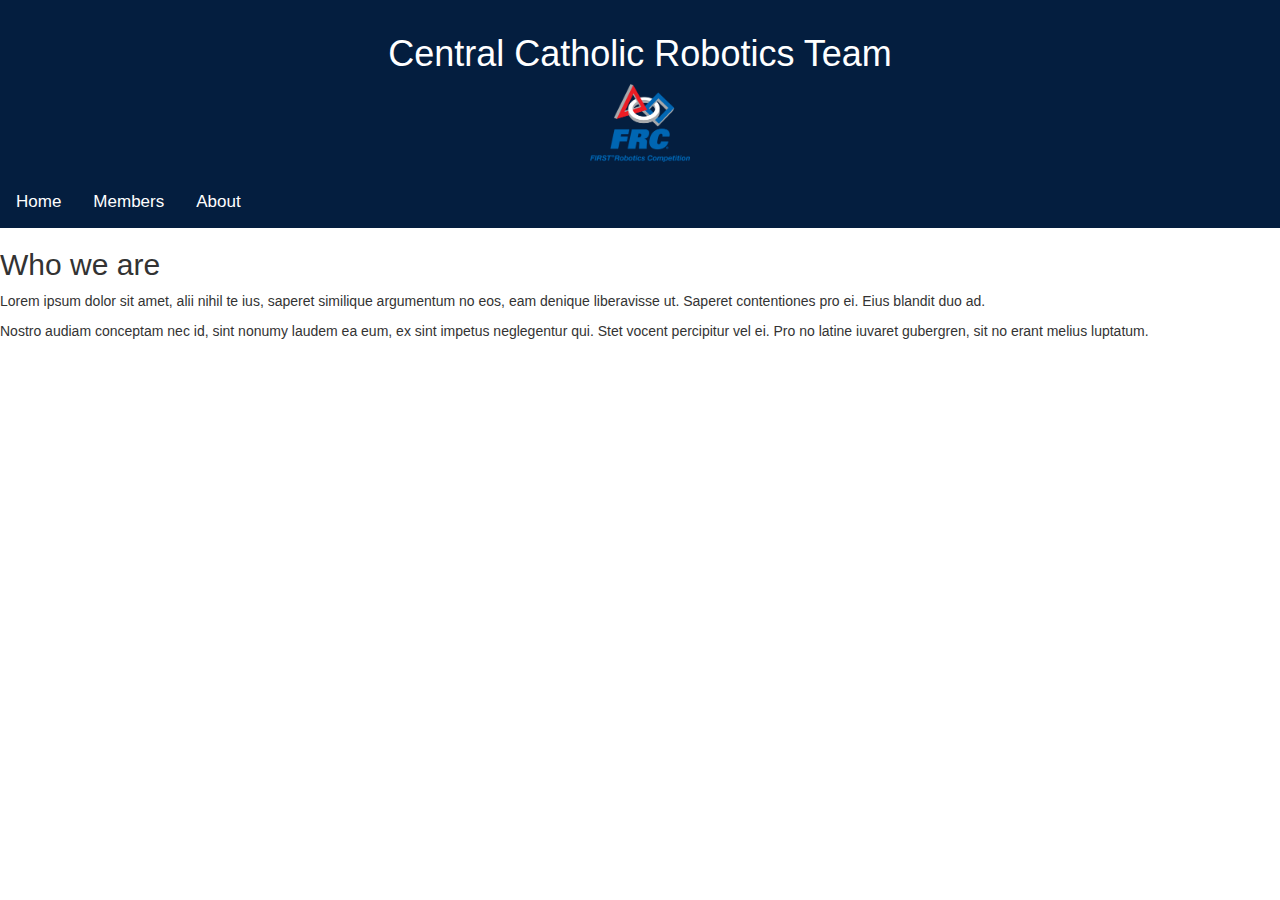
<file: about.html>
<!DOCTYPE html>
<html>
<head>
  <title>About</title>
  <link rel="stylesheet" href="https://maxcdn.bootstrapcdn.com/bootstrap/3.3.7/css/bootstrap.min.css">
  <link href="style.css" rel="stylesheet">
    
<style>
</style>
    
</head>
    
    
<body>
 
<!-- <div class="container"> -->

<header>
   <h1>Central Catholic Robotics Team</h1>
   <img src="images/Frc.png" alt="Top" style="width:8%">
</header>
  
<nav id="tabs ul"> </nav>
    
    
<div class="rowhome">
  <div class="columnhome">
    <h2>Who we are</h2> 
    <p>Lorem ipsum dolor sit amet, alii nihil te ius, saperet similique argumentum no eos, eam denique liberavisse ut. Saperet contentiones pro ei. Eius blandit duo ad.</p>
    <p>Nostro audiam conceptam nec id, sint nonumy laudem ea eum, ex sint impetus neglegentur qui. Stet vocent percipitur vel ei. Pro no latine iuvaret gubergren, sit no erant melius luptatum.</p>
  </div>    
</div>

<script src="script.js"></script>

</body>
</html>
</file>
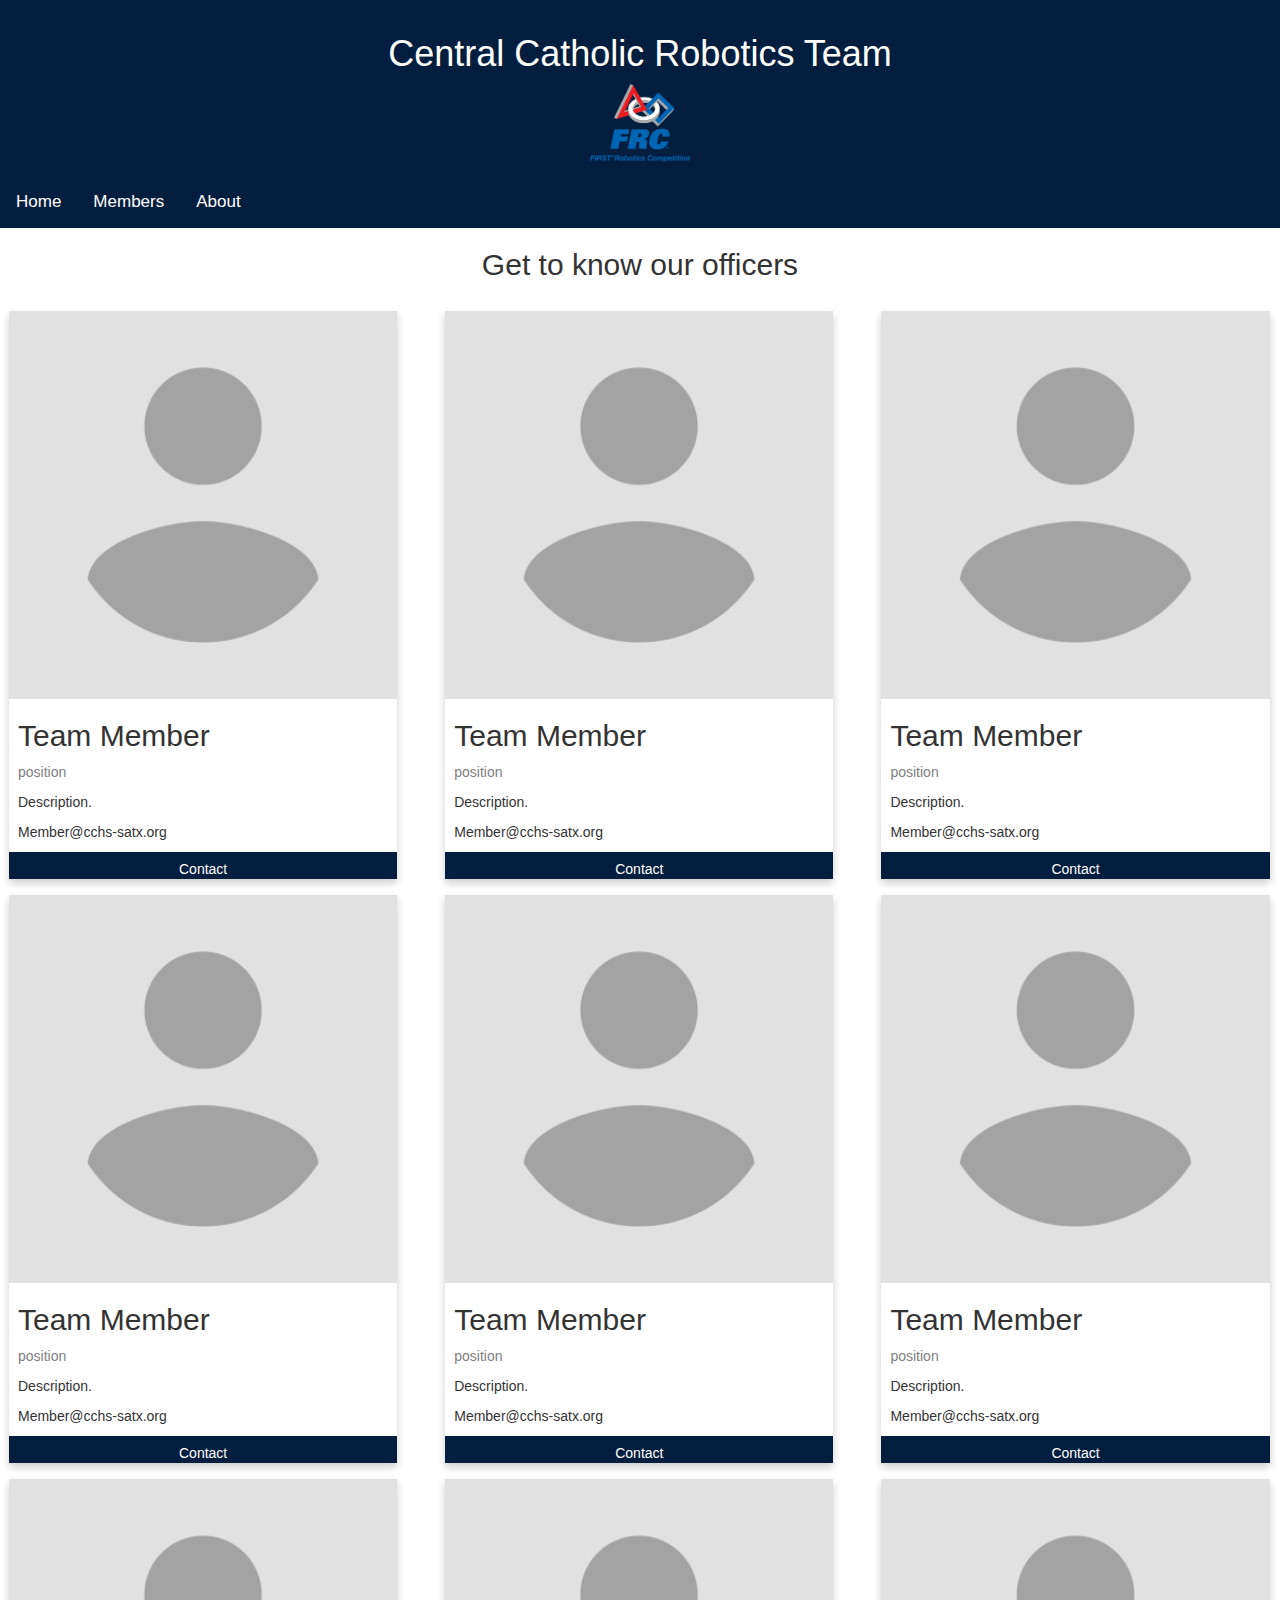
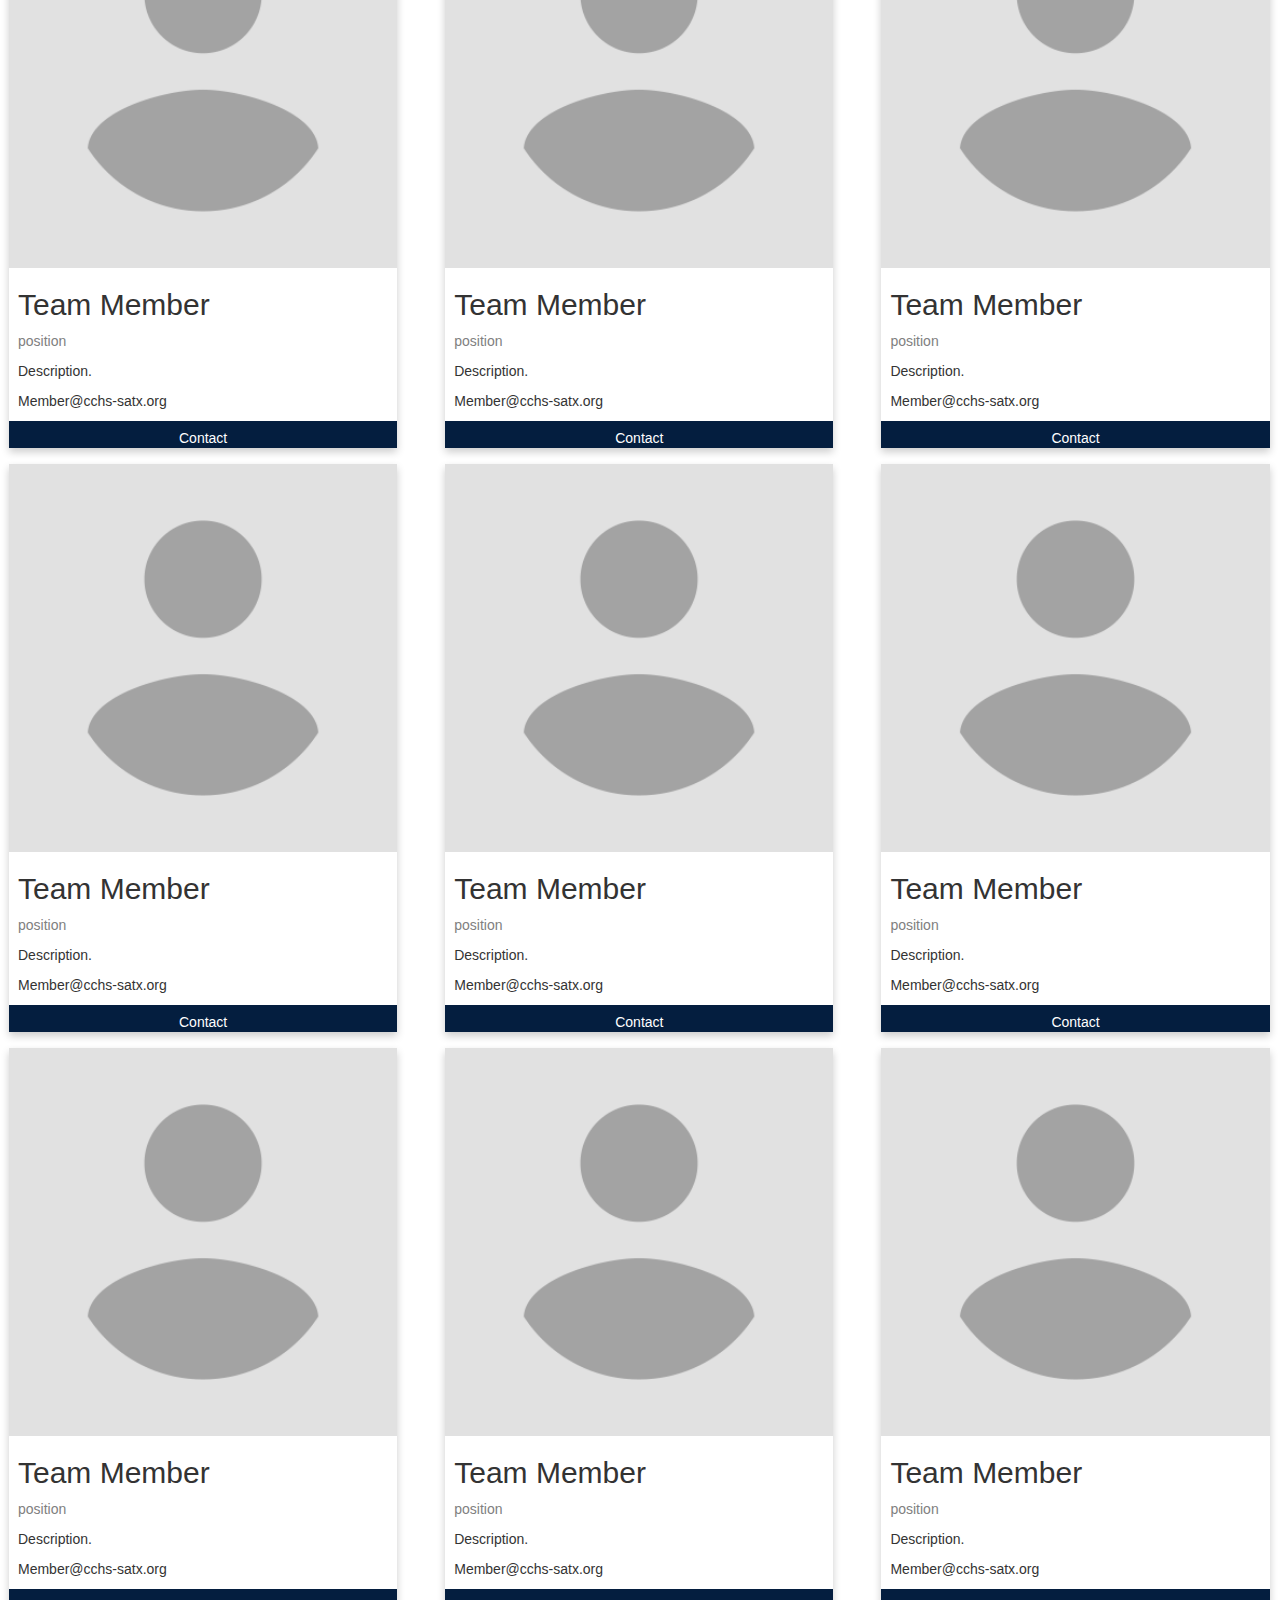
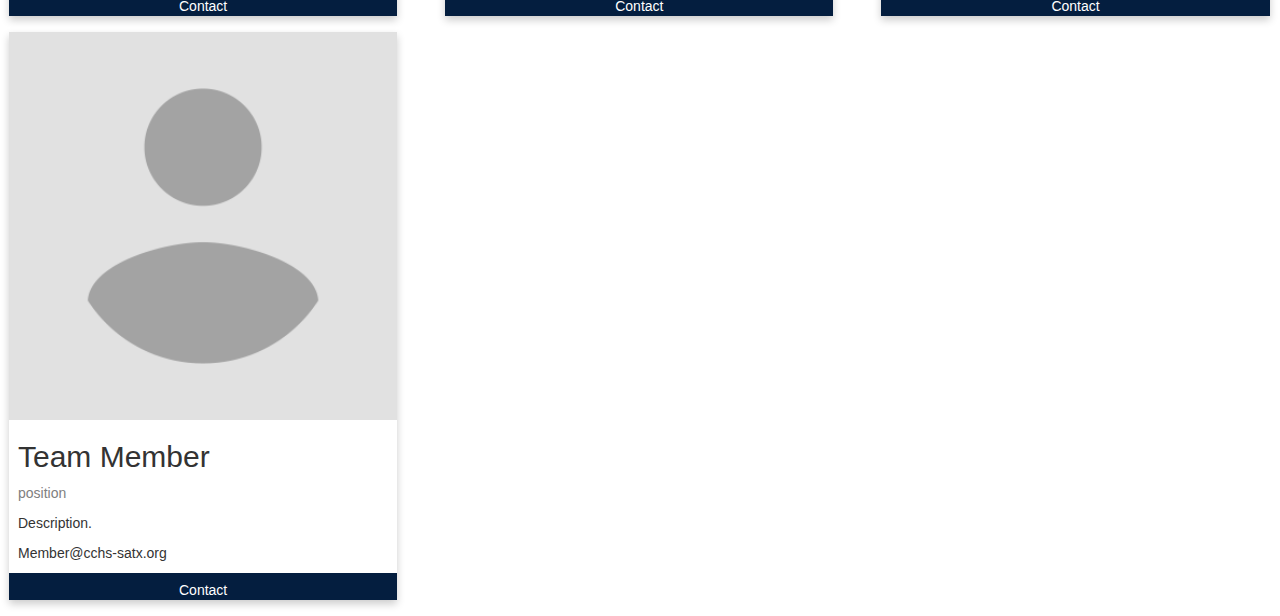
<file: members.html>
<!DOCTYPE html>
<html>
<head>
  <title>About</title>
  <link rel="stylesheet" href="https://maxcdn.bootstrapcdn.com/bootstrap/3.3.7/css/bootstrap.min.css">
  <link href="style.css" rel="stylesheet">
    
<style>
</style>
    
</head>
    
    
<body>


<header>
   <h1>Central Catholic Robotics Team</h1>
   <img src="images/Frc.png" alt="Top" style="width:8%">
</header>
  
<nav id="tabs ul"> </nav>

<div align="center">
<h2>Get to know our officers</h2>
</div>
    
<br>

<div class="row">
  <div class="column">
    <div class="card">
      <img src="images/placeholder.png" alt="Top" style="width:100%">
      <div class="container">
        <h2>Team Member</h2>
        <p class="title">position</p>
        <p>Description.</p>
        <p>Member@cchs-satx.org</p>
      </div>
    <a class="member-link" href="mailto:Member@cchs-satx.org">Contact</a> 
    </div>
  </div>

    <div class="column">
    <div class="card">
      <img src="images/placeholder.png" alt="Top" style="width:100%">
      <div class="container">
        <h2>Team Member</h2>
        <p class="title">position</p>
        <p>Description.</p>
        <p>Member@cchs-satx.org</p>
      </div>
    <a class="member-link" href="mailto:Member@cchs-satx.org">Contact</a> 
    </div>
  </div>

  <div class="column">
    <div class="card">
      <img src="images/placeholder.png" alt="Top" style="width:100%">
      <div class="container">
        <h2>Team Member</h2>
        <p class="title">position</p>
        <p>Description.</p>
        <p>Member@cchs-satx.org</p>
      </div>
    <a class="member-link" href="mailto:Member@cchs-satx.org">Contact</a> 
    </div>
  </div>
  
    <div class="column">
    <div class="card">
      <img src="images/placeholder.png" alt="Top" style="width:100%">
      <div class="container">
        <h2>Team Member</h2>
        <p class="title">position</p>
        <p>Description.</p>
        <p>Member@cchs-satx.org</p>
      </div>
    <a class="member-link" href="mailto:Member@cchs-satx.org">Contact</a> 
    </div>
  </div>
  
    <div class="column">
    <div class="card">
      <img src="images/placeholder.png" alt="Top" style="width:100%">
      <div class="container">
        <h2>Team Member</h2>
        <p class="title">position</p>
        <p>Description.</p>
        <p>Member@cchs-satx.org</p>
      </div>
    <a class="member-link" href="mailto:Member@cchs-satx.org">Contact</a> 
    </div>
  </div>
  
    <div class="column">
    <div class="card">
      <img src="images/placeholder.png" alt="Top" style="width:100%">
      <div class="container">
        <h2>Team Member</h2>
        <p class="title">position</p>
        <p>Description.</p>
        <p>Member@cchs-satx.org</p>
      </div>
    <a class="member-link" href="mailto:Member@cchs-satx.org">Contact</a> 
    </div>
  </div>
  
    <div class="column">
    <div class="card">
      <img src="images/placeholder.png" alt="Top" style="width:100%">
      <div class="container">
        <h2>Team Member</h2>
        <p class="title">position</p>
        <p>Description.</p>
        <p>Member@cchs-satx.org</p>
      </div>
    <a class="member-link" href="mailto:Member@cchs-satx.org">Contact</a> 
    </div>
  </div>
  
    <div class="column">
    <div class="card">
      <img src="images/placeholder.png" alt="Top" style="width:100%">
      <div class="container">
        <h2>Team Member</h2>
        <p class="title">position</p>
        <p>Description.</p>
        <p>Member@cchs-satx.org</p>
      </div>
    <a class="member-link" href="mailto:Member@cchs-satx.org">Contact</a> 
    </div>
  </div>
  
    <div class="column">
    <div class="card">
      <img src="images/placeholder.png" alt="Top" style="width:100%">
      <div class="container">
        <h2>Team Member</h2>
        <p class="title">position</p>
        <p>Description.</p>
        <p>Member@cchs-satx.org</p>
      </div>
    <a class="member-link" href="mailto:Member@cchs-satx.org">Contact</a> 
    </div>
  </div>
  
    <div class="column">
    <div class="card">
      <img src="images/placeholder.png" alt="Top" style="width:100%">
      <div class="container">
        <h2>Team Member</h2>
        <p class="title">position</p>
        <p>Description.</p>
        <p>Member@cchs-satx.org</p>
      </div>
    <a class="member-link" href="mailto:Member@cchs-satx.org">Contact</a> 
    </div>
  </div>
  
   <div class="column">
    <div class="card">
      <img src="images/placeholder.png" alt="Top" style="width:100%">
      <div class="container">
        <h2>Team Member</h2>
        <p class="title">position</p>
        <p>Description.</p>
        <p>Member@cchs-satx.org</p>
      </div>
    <a class="member-link" href="mailto:Member@cchs-satx.org">Contact</a> 
    </div>
  </div>
  
    <div class="column">
    <div class="card">
      <img src="images/placeholder.png" alt="Top" style="width:100%">
      <div class="container">
        <h2>Team Member</h2>
        <p class="title">position</p>
        <p>Description.</p>
        <p>Member@cchs-satx.org</p>
      </div>
    <a class="member-link" href="mailto:Member@cchs-satx.org">Contact</a> 
    </div>
  </div>
  
    <div class="column">
    <div class="card">
      <img src="images/placeholder.png" alt="Top" style="width:100%">
      <div class="container">
        <h2>Team Member</h2>
        <p class="title">position</p>
        <p>Description.</p>
        <p>Member@cchs-satx.org</p>
      </div>
    <a class="member-link" href="mailto:Member@cchs-satx.org">Contact</a> 
    </div>
  </div>
  
    <div class="column">
    <div class="card">
      <img src="images/placeholder.png" alt="Top" style="width:100%">
      <div class="container">
        <h2>Team Member</h2>
        <p class="title">position</p>
        <p>Description.</p>
        <p>Member@cchs-satx.org</p>
      </div>
    <a class="member-link" href="mailto:Member@cchs-satx.org">Contact</a> 
    </div>
  </div>
  
    <div class="column">
    <div class="card">
      <img src="images/placeholder.png" alt="Top" style="width:100%">
      <div class="container">
        <h2>Team Member</h2>
        <p class="title">position</p>
        <p>Description.</p>
        <p>Member@cchs-satx.org</p>
      </div>
    <a class="member-link" href="mailto:Member@cchs-satx.org">Contact</a> 
    </div>
  </div>
  
    <div class="column">
    <div class="card">
      <img src="images/placeholder.png" alt="Top" style="width:100%">
      <div class="container">
        <h2>Team Member</h2>
        <p class="title">position</p>
        <p>Description.</p>
        <p>Member@cchs-satx.org</p>
      </div>
    <a class="member-link" href="mailto:Member@cchs-satx.org">Contact</a> 
    </div>
  </div>
</div>
    
<script src="script.js"></script>
</body>
</html>
</file>
<file: style.css>
/**** home page ****/
/*
div.container 
{
    width: 100%;
    border: 1px solid gray;
}*/

header, footer 
{
    padding: 1em;
    color: white;
    background-color: #041E3F;
    clear: left;
    text-align: center;
}

  
/*article 
{
    margin-left: 170px;
    border-left: 1px solid gray;
    padding: 1em;
    overflow: hidden;
}*/
    
ul 
{
    overflow: hidden;
    list-style-type: none;
    margin: 0;
    padding: 0;
   /* border: 1px solid #ccc; */
    background-color: #041E3F;
} 

li 
{
    float: left;
}

li a {
    display: block;
    color: white;
    background-color: inherit;
    border: none;
    outline: none;
    cursor: pointer;
    padding: 14px 16px;
    transition: 0.3s;
    font-size: 17px;
    text-decoration: none;
}
    
li a:hover {
    background-color: #ddd;
    text-decoration: none;

}
    
.active {
    background-color: #ccc;
}
  
/*
.tabcontent {
    display: none;
    padding: 6px 12px;
    border: 1px solid #ccc;
    border-top: none;
} */

.columnhome 
{
    float: center;
    width: 93.33%;
}
.rowhome
{
    margin-right: -15px;
    margin-left: 0px;
}

.row:after 
{
    content: "";
    display: block;
    clear: both;
    

}


@media (max-width: 6000px) 
{
    .column 
    {
        width: 100%;
    }
}




/**** Members page ****/
.column 
{
    float: left;
    width: 33.3%;
    margin-bottom: 16px;
    padding: 0 24px;
}



.card 
{
    box-shadow: 0 4px 8px 0 rgba(0, 0, 0, 0.2);
}

.container 
{
    width: inherit;
    padding: 0 10px;
    text-align: left;
    margin-left: -1px;

}

.container::after, .row::after 
{
    content: "";
    clear: both;
    display: table;
}

.title 
{
    color: grey;
}

.member-link:link
{
    margin: -px;
    border: none;
    outline: 0;
    display: inline-block;
    
    padding-top: 7px;
    color: white;
    background-color: #041E3F;
    text-align: center;
    cursor: pointer;
    width: 100%;
    text-decoration: none
}

.member-link:visited
{
    margin: -10px;
    border: none;
    outline: 0;
    display: inline-block;
    padding: 8px;
    color: white;
    background-color: #000;
    text-align: left;
    cursor: pointer;
    width: 100%;
    text-decoration: none
}

.member-link:hover 
{
    background-color: #555;
}
@media (max-width: 100px) 
{
    .column {
        width: 50%;
        display: block;
  }
}
/*Remove outline when done with placeholders*/
.outline {
    padding: 0px;
    border: white 2px solid;
}
@media screen and (max-width: 480px) {
    .m-title-content {
        font-size: 20px;
    }
}







/*** Picture Carousel***/

* {box-sizing:border-box}
body {font-family: Verdana,sans-serif;margin:0}
.mySlides {display:none}

/* Slideshow container */
.slideshow-container 
{
  max-width: 500px;
  position: relative;
  margin: auto;
}

/* Next & previous buttons */
.prev, .next 
{
  cursor: pointer;
  position: absolute;
  top: 50%;
  width: auto;
  padding: 10px;
  margin-top: -22px;
  color: #036;
  font-weight: bold;
  font-size: 18px;
  transition: 0.7s ease;
  border-radius: 0 3px 3px 0;
}

/* Position the "next button" to the right */
.next 
{
  right: 0;
  border-radius: 3px 0 0 3px;
}

/* On hover, add a black background color with a little bit see-through */
.prev:hover, .next:hover 
{
  background-color: whitesmoke;
}

/* Caption text */
.text 
{
  color: #041E3F;
  font-size: 20px;
  padding: 5px 12px;
  position: absolute;
  bottom: 5px;
  width: 100%;
  text-align: center;
}

/* Number text (1/3 etc) */
.numbertext 
{
  color: #041E3F;
  font-size: 16px;
  padding: 5px 12px;
  position: absolute;
  top: 0;
}



/* Fading animation */
.fade 
{
  opacity: 1;
  -webkit-animation-name: fade;
  -webkit-animation-duration: 1.25s;
  animation-name: fade;
  animation-duration: 1.25s;
}

@-webkit-keyframes fade 
{
  from {opacity: .4} 
  to {opacity: 1}
}

@keyframes fade 
{
  from {opacity: .4} 
  to {opacity: 1}
}

/* On smaller screens, decrease text size */
@media only screen and (max-width: 300px) {
  .prev, .next,.text {font-size: 11px}
}
</file>
